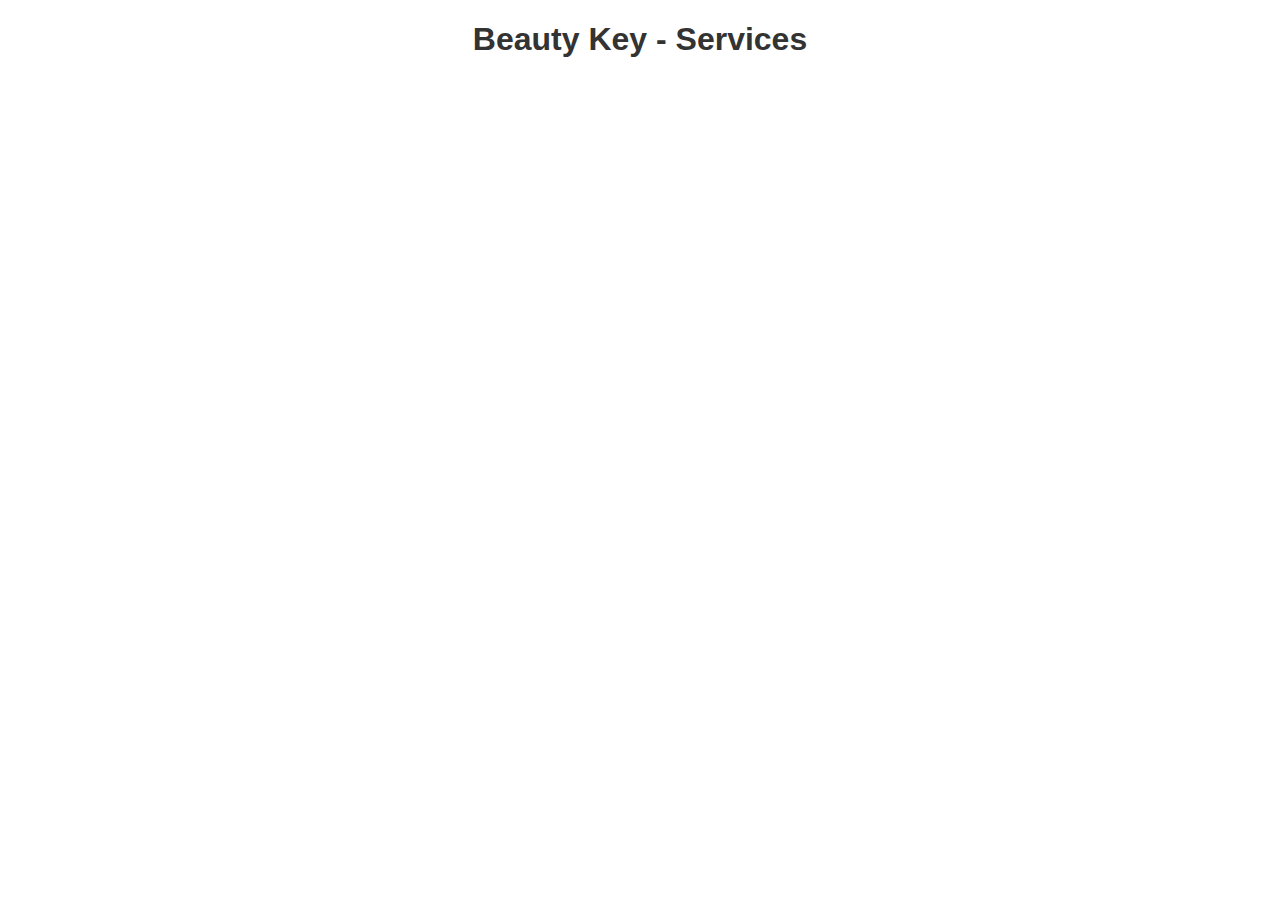
<file: services.html>
<!DOCTYPE html>
<html lang="en">
<head>
  <meta charset="UTF-8" />
  <title>Beauty Key - Services</title>
  <link rel="stylesheet" href="style.css" />

</head>
<body>
  <h1 style="text-align: center;">Beauty Key - Services</h1>

<section class="service-section">
  <div id="serviceCardsContainer" class="service-cards"></div>
</section>

 <script src="script.js"></script>

</body>
</html>
</file>
<file: style.css>
/* 通用样式 */
body {
  margin: 0;
  font-family: 'Inter', sans-serif;
  background-color: white;
  color: #333;


}

/* 顶部黑色横条 */
.top-bar {
  background-color: #222;
  color: white;
  padding:15px 30px;
  display: flex;
  justify-content: flex-start;
  gap: 30px;
  font-size: 14px;
}
.top-bar i {
  color: white;
  margin-right: 6px;
}


.top-bar a {
  color: white;
  font-family: 'Courier New', Courier, monospace;
  text-transform: uppercase;
  letter-spacing: 2px;
  text-decoration: none;
}

.top-bar a:hover {
  text-decoration: underline;
}
/* 外层白色背景，占满屏幕 */
.header-wrapper {
  background-color: white;
  width: 100%;
  box-shadow: none;
}


/* Logo和导航栏 */
.main-header {
  max-width: 1200px;
  margin: 0 auto;
  display: flex;
  justify-content: space-between;
  align-items: center;
  padding: 24px 40px;
}

.logo {
  font-family: 'Cinzel', serif;
  font-size: 28px;
  font-weight: 700;
  letter-spacing: 1px;
  color: #222;


}
.nav-links {
  display: flex;
  flex-direction: row;  /* 横向排列 */
  gap: 68px;
  align-items: center;
  justify-content: flex-end;
  padding-right: 20px;
}

/* about us + find.. */
.nav-links a {
  font-weight: 600;
  font-size: 16px;
  font-family:'Montserrat', sans-serif;
  letter-spacing: 1px;
  color: #222;
  background-color: white;
  border: none;
  display: flex;
  align-items: center;
  gap: 7px;
  cursor: pointer;
  padding: 8px 14px;
  border-radius: 6px;
  transition: color 0.3s ease, background-color 0.3s ease;
  text-decoration: none !important; 
}

/* hover 效果 */
.nav-links a:hover,
.dropbtn:hover {
  background-color: rgba(255, 105, 180, 0.08);
  color: #e91e63;
}



/* 下拉容器 */
.dropdown {
  position: relative;
}

/* 下拉内容隐藏状态 */
.dropdown-content {
  display: none;
  position: absolute;
  top: 45px;
  left: 0;
  background-color: white;
  min-width: 200px;
  box-shadow: 0 8px 20px rgba(0, 0, 0, 0.08);
  border-radius: 10px;
  z-index: 999;
  padding: 10px 0;
}


/* 下拉项样式 */
.dropdown-content a {
  display: block;
  padding: 12px 20px;
  font-size: 15px;
  font-weight: 500;
  color: #333;
  text-decoration: none;
  transition: all 0.2s ease;
}

.dropdown-content a:hover {
  background-color: #f9f9f9;
  color: #e91e63;
}

/* 展开时箭头向上 */
.dropdown.open .arrow {
  transform: rotate(-135deg);
}

/* 默认隐藏菜单 */
.dropdown-content {
  display: none;
  position: absolute;
  top: 45px;
  background-color: white;
  min-width: 180px;
  box-shadow: 0 8px 20px rgba(0,0,0,0.08);
  border-radius: 10px;
  z-index: 100;
  padding: 12px 0;
}

/* 展开时显示菜单 */
.dropdown.open .dropdown-content {
  display: block;
}


/* 主体内容：左右结构 */
.main-content {
  display: flex;
  min-height: 600px; /* 或任意你希望的高度 */
  align-items: flex-start; /* 从顶部对齐 */
  padding-top: 40px; /* 可调整数字往下或往上 */
  margin-top: 0;
  padding-top: 0;

}

/* 左侧图片 + 文字 */
.promo-left {
  flex: 1;
  /*overflow: hidden;*/
  display: flex;
  margin-top: 0;
  padding-top: 0;

 

}

.promo-left img {
  width: 150%;
  height:100%;
  object-fit: cover;
  display: block;
  margin-top: 0;
  padding-top: 0;

}


/* 表单区域整体美化 */
.form-right {
  flex: 1;
  background-color: #ffffff;
  padding: 70px 20px;
  text-align: center;
  display: flex;
  flex-direction: column;
  justify-content: flex-start;
  margin-top: 30px;
}

.step-title {
  font-size: 20px;
  letter-spacing: 1px;
  font-weight: 600;
  color: #222;
  margin-bottom: 6px; /* ✅ 原来可能是10px或12px，减小到6px */
  text-align: center;
  font-family: 'Poppins', sans-serif;

}

h2 {
  font-size: 21px;
  color: #222;
  margin-bottom: 30px; /* ✅ 这个控制 subtitle 和 option-grid 之间的间距 */
  text-align: center;
  letter-spacing: 1px;
  line-height: 1.6;
  font-weight: 600;

}
.option-grid {
  display: flex;
  flex-wrap: wrap;
  justify-content: center;
  gap: 20px;
  max-width: 900px;
  margin: 0 auto 40px;
}

/* 卡片样式优化 */
.option-card {
  width: 130px;
  height: 150px;
  background-color: #fff6f8;
  border-radius: 18px;
  box-shadow: 0 6px 16px rgba(0, 0, 0, 0.08);
  display: flex;
  flex-direction: column;
  align-items: center;
  justify-content: center;
  padding: 18px;
  cursor: pointer;
  transition: all 0.3s ease;
  font-family: 'Poppins', sans-serif;
  color: #444;
}

.option-card:hover {
  transform: translateY(-5px);
  box-shadow: 0 8px 20px rgba(247, 92, 162, 0.2);
}

/* 图标大小微调 */
.option-card img {
  width: 55px;
  height: 42px;
  margin-bottom: 10px;
}

/* 被选中状态 */
.option-card.selected {
  border: 2px solid #f75ca2;
  color: #f75ca2;
  box-shadow: 0 0 12px rgba(247, 92, 162, 0.3);
  background-color: #ffeef5;
}

/* 下一步按钮 - 默认状态（禁用） */
.next-button {
  width: 240px;             /* 控制宽度，不要占满整行 */
  background-color: #f9dfe6;
  color: white;
  font-weight: 600;
  border: none;
  padding: 16px 0;
  border-radius: 50px;
  font-size: 15px;
  font-family: 'Poppins', sans-serif;
  cursor: not-allowed;
  transition: all 0.3s ease;
  letter-spacing: 0.6px;
  opacity: 0.7;
  align-self: center; /* 居中 */
}

/* 启用状态（选中后） */
.next-button.enabled {
  background-color: #f75ca2;
  cursor: pointer;
  opacity: 1;
}

.next-button.enabled:hover {
  background-color: #f65c9f;
  box-shadow: 0 0 12px rgba(247, 92, 162, 0.3);
}




/* Services 下拉菜单整体容器 */
.dropdown {
  position: relative;
  display: inline-block;
}

/* 下拉按钮样式 */
.dropbtn {
  font-weight: 600;
  font-size: 16px;
  font-family:'Montserrat', sans-serif;
  letter-spacing: 1px;
  color: #222;
  background-color: white;
  border: none;
  display: flex;
  align-items: center;
  gap: 7px;
  cursor: pointer;
  transition: color 0.3s;
}

/* 鼠标悬停时字体变淡粉色 */
.dropbtn:hover {
  color: #ff80aa;
}

/* 展开时字体变为粉色 */
.dropdown.open .dropbtn {
  color: #ff80aa;
}

/* 箭头样式：默认向下 */
.arrow {
  display: inline-block;
  width: 8px;
  height: 8px;
  border: solid black;
  border-width: 0 2px 2px 0;
  transform: rotate(45deg); /* 向下箭头 */
  transition: transform 0.2s ease;
  vertical-align: middle;
  position: relative;
  top: 0.25px; /* 👈 向上微调 ，让底部对齐 */
  margin-left: 4px;         /* 与文字之间留间隔 */

}

/* 展开状态下箭头朝上 */
.dropdown.open .arrow {
  transform: rotate(-135deg); /* 向上箭头 */
}

/* 下拉菜单样式 */
.dropdown-content {
  display: none;
  position: absolute;
  background-color: white;
  min-width: 220px;
  box-shadow: 0px 8px 16px rgba(0,0,0,0.2);
  z-index: 1;
  padding: 10px 0;
}

/* 菜单展开时显示 */
.dropdown.open .dropdown-content {
  display: block;
}

/* 下拉菜单的链接 */
.dropdown-content a {
  color: #111;
  padding: 12px 20px;
  text-decoration: none;
  display: block;
  font-size: 15px;
  font-weight: 400;
  font-family: 'Inter', sans-serif;
  transition: background 0.2s;
}

/* 鼠标悬停效果 */
.dropdown-content a:hover {
  background-color: #f8f8f8;
}
    .service-card {
      display: none;
      border: 1px solid #ddd;
      padding: 20px;
      margin: 20px auto;
      max-width: 700px;
      border-radius: 12px;
      background-color: #fff;
      box-shadow: 0 0 12px rgba(0, 0, 0, 0.05);
    }
    .service-card.active {
      display: block;
    }
    .service-card h3 {
      color: #333;
      margin-top: 0;
    }
    .price-highlight {
      font-weight: bold;
      color: #be3455;
    }
    .best-value {
      color: #888;
      font-style: italic;
    }
 
    
/* 服务卡片改成上下结构，带图 */
.service-card {
  display: none;
  background-color: #ffffff;
  border: 1px solid #e6e6e6;
  border-radius: 16px;
  margin: 40px auto;
  max-width: 720px;
  box-shadow: 0 12px 30px rgba(0, 0, 0, 0.08);
  font-family: 'Inter', sans-serif;
  overflow: hidden;
  transition: transform 0.3s ease, box-shadow 0.3s ease;
  flex-direction: column;
}
.service-card.active {
  display: flex;
  flex-direction: column;
}
.service-card img.card-image {
  width: 100%;
  height: auto;
  object-fit: cover;
  border-bottom: 1px solid #eee;
}
.card-content {
  padding: 32px 36px;
}
.service-card h3 {
  font-size: 24px;
  color: #222;
  margin-bottom: 12px;
  font-weight: 600;
  border-bottom: 1px solid #eee;
  padding-bottom: 8px;
}
.service-card p {
  margin: 10px 0;
  line-height: 1.6;
  color: #555;
  font-size: 16px;
}
.price-highlight {
  color: #b48a78;
  font-weight: bold;
  font-size: 18px;
}
.best-value {
  background-color: #f9f3ef;
  color: #c56c39;
  padding: 8px 12px;
  border-radius: 6px;
  font-weight: 500;
  display: inline-block;
  margin: 10px 0;
  font-size: 15px;
}
.card-image {
  width: 100%;
  height: auto;
  border-radius: 12px;
  margin-bottom: 20px;
  object-fit: cover;
  box-shadow: 0 6px 16px rgba(0, 0, 0, 0.05);
}

.card-content {
  text-align: left;
}

.yelp-trust-section {
  padding: 80px 60px;
  background: linear-gradient(to bottom, #ffffff, #f9f9f9);
  border-bottom: 1px solid #f8e8f3; /* 柔和过渡线 */
  margin-bottom: 0;
  padding-bottom: 40px;

}

.trust-title {
  text-align: center;
  font-size: 28px;
  font-weight: 700;
  margin-bottom: 60px;
  color: #333;
}

.trust-title .stars {
  color: #ff4d4d;
  font-size: 24px;
  letter-spacing: 2px;
}

.trust-title a {
  color: #d32323;
  text-decoration: none;
  font-weight: 700;
}

.trust-flexbox {
  display: flex;
  justify-content: space-between;
  align-items: flex-start;
  gap: 60px;
  max-width: 1200px;
  margin: 0 auto;
  padding: 0 40px;
}

.trust-image {
  flex: 1;
  min-width: 400px;
  max-width: 600px;
}

.trust-image img {
  width: 200%;
  height: 200%;
  border-radius: 16px;
  box-shadow: 0 12px 32px rgba(0, 0, 0, 0.1);
  transition: transform 0.3s ease;
}

.trust-image img:hover {
  transform: scale(1.02);
}

.choose-section {
  max-width: 1000px;
  margin: 80px auto 60px auto;
  padding: 40px;
  border-radius: 16px;
  
}


.choose-section ul {
  list-style: none;
  font-family:  'Inter', sans-serif;
  padding: 0;
  display: flex;
  flex-direction: column;
  gap: 16px;
  font-size: 18px;
  color: #333;
}

.choose-section li {
  display: flex;
  font-family:  'Inter', sans-serif;
  align-items: center;
  gap: 10px;
}

.story-header {
  width: 100%;
  overflow: hidden;
  margin-top: -20px;
}

.story-image {
  width: 100%;
  height: 55%;
  object-fit: cover;
  border-radius: 12px;
  opacity: 0.92;
  box-shadow: 0 8px 16px rgba(0, 0, 0, 0.08);
}


.about-us-section {
  background: linear-gradient(to bottom, #fcf7fb, #fffefe);
  padding: 100px 20px 120px;
}

.about-us-container {
  max-width: 760px;
  margin: 0 auto;
  background: #ffffff;
  padding: 64px 48px;
  border-radius: 24px;
  box-shadow: 0 18px 50px rgba(0, 0, 0, 0.05);
  transition: all 0.3s ease;
}

.about-us-title {
  text-align: center;
  font-size: 2.2rem;
  font-weight: 700;
  color: #6e2ca8;
  margin-bottom: 56px;
  letter-spacing: 0.5px;
}

.about-us-content p {
  font-size: 1.15rem;
  line-height: 2.1;
  color: #444;
  margin-bottom: 36px;
  letter-spacing: 0.2px;
}

.about-us-content .last-line {
  font-style: italic;
  text-align: center;
  color: #6e2ca8;
  font-weight: 500;
  margin-top: 40px;
}

@media (max-width: 768px) {
  .about-us-container {
    padding: 40px 24px;
  }
  .about-us-title {
    font-size: 1.8rem;
  }
  .about-us-content p {
    font-size: 1rem;
    margin-bottom: 28px;
  }
}

/*find treatment style 
  
    body {
      font-family: Arial, sans-serif;
      margin: 0;
      padding: 0;
      background: white;
      color: #333;
    }

    .quiz-section {
      text-align: center;
      padding: 60px 20px;
    }

    .quiz-section h2 {
      font-size: 24px;
      margin-bottom: 30px;
    }

    .option-grid {
      display: flex;
      flex-wrap: wrap;
      justify-content: center;
      gap: 20px;
      max-width: 900px;
      margin: 0 auto 40px;
    }

    .option-card {
      width: 120px;
      height: 140px;
      background-color: #f9f3f4;
      border-radius: 16px;
      box-shadow: 0 4px 12px rgba(0, 0, 0, 0.06);
      display: flex;
      flex-direction: column;
      align-items: center;
      justify-content: center;
      padding: 16px;
      cursor: pointer;
      transition: all 0.3s ease;
    }

    .option-card img {
      width: 59px;
      height: 40px;
      margin-bottom: 8px;
    }

    .option-card.selected {
      border: 2px solid #f75ca2;
      color: #f75ca2;
      box-shadow: 0 0 10px rgba(247, 92, 162, 0.3);

    }

    .next-button {
     background-color: #f9dfe6; /* 默认淡粉色（不可点击） 
     color: white;
     font-weight: bold;
     border: none;
     padding: 18px 142px;
     border-radius: 50px;
     font-size: 16px;
     cursor: not-allowed;
     transition: background-color 0.3s ease, cursor 0.3s ease;

    }

    .next-button.enabled {
        background-color: #f75ca2; /* 高亮深粉色 
        cursor: pointer;

    }
  */
</file>
